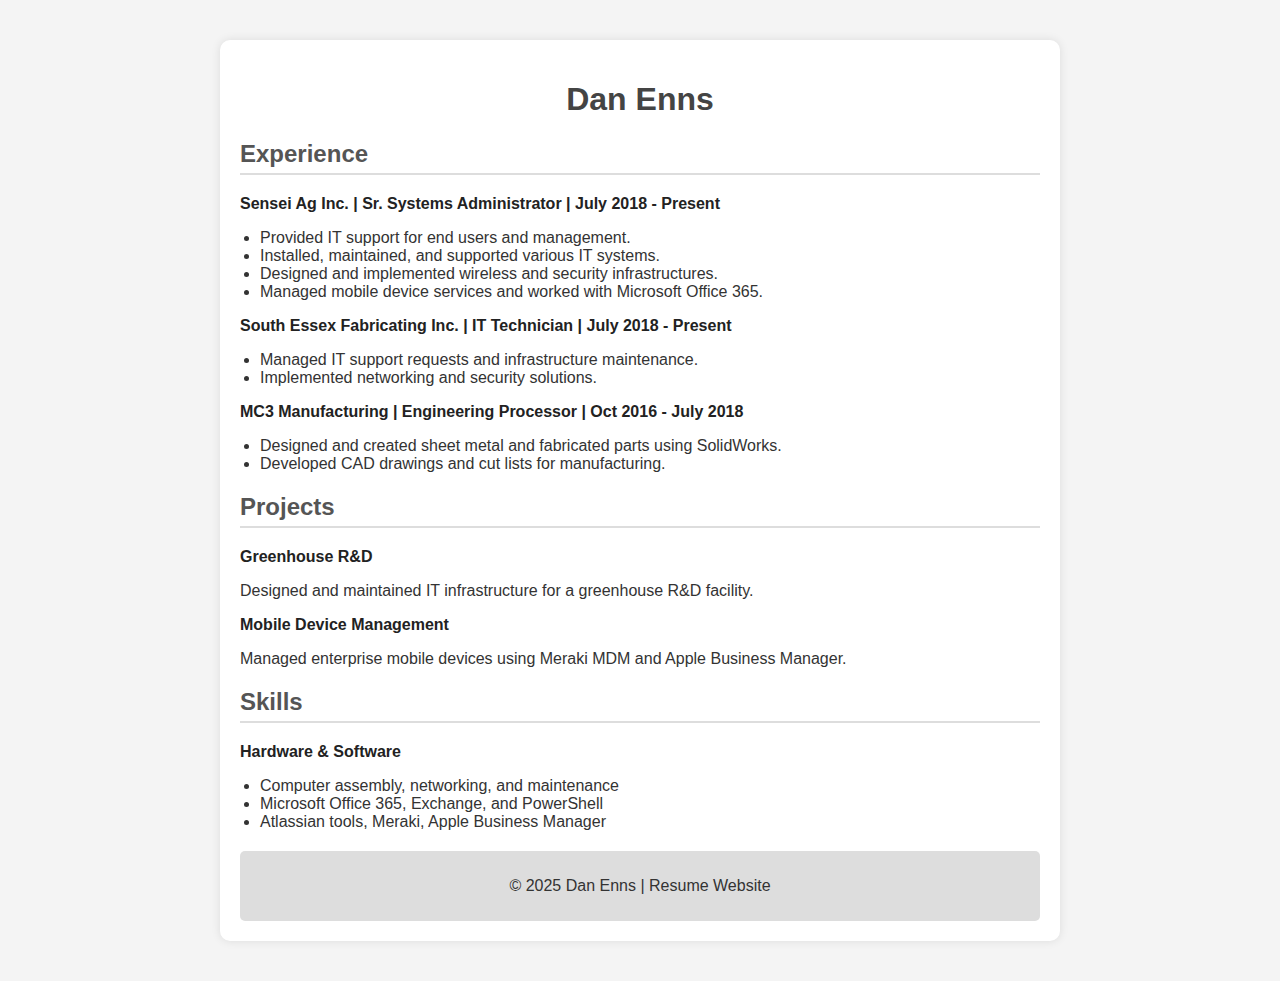
<file: resume/index.html>
<!DOCTYPE html>
<html lang="en">
<head>
    <meta charset="UTF-8">
    <meta name="viewport" content="width=device-width, initial-scale=1.0">
    <title>Dan Enns - Resume</title>
    <link rel="stylesheet" href="styles.css">
</head>
<body>
    <div class="container">
        <h1>Dan Enns</h1>
        
        <div class="section">
            <h2>Experience</h2>
            <p class="job-title">Sensei Ag Inc. | Sr. Systems Administrator | July 2018 - Present</p>
            <ul>
                <li>Provided IT support for end users and management.</li>
                <li>Installed, maintained, and supported various IT systems.</li>
                <li>Designed and implemented wireless and security infrastructures.</li>
                <li>Managed mobile device services and worked with Microsoft Office 365.</li>
            </ul>
            
            <p class="job-title">South Essex Fabricating Inc. | IT Technician | July 2018 - Present</p>
            <ul>
                <li>Managed IT support requests and infrastructure maintenance.</li>
                <li>Implemented networking and security solutions.</li>
            </ul>

            <p class="job-title">MC3 Manufacturing | Engineering Processor | Oct 2016 - July 2018</p>
            <ul>
                <li>Designed and created sheet metal and fabricated parts using SolidWorks.</li>
                <li>Developed CAD drawings and cut lists for manufacturing.</li>
            </ul>
        </div>
        
        <div class="section">
            <h2>Projects</h2>
            <p class="job-title">Greenhouse R&D</p>
            <p>Designed and maintained IT infrastructure for a greenhouse R&D facility.</p>
            
            <p class="job-title">Mobile Device Management</p>
            <p>Managed enterprise mobile devices using Meraki MDM and Apple Business Manager.</p>
        </div>
        
        <div class="section">
            <h2>Skills</h2>
            <p class="job-title">Hardware & Software</p>
            <ul>
                <li>Computer assembly, networking, and maintenance</li>
                <li>Microsoft Office 365, Exchange, and PowerShell</li>
                <li>Atlassian tools, Meraki, Apple Business Manager</li>
            </ul>
        </div>
        
        <div class="footer">
            <p>&copy; 2025 Dan Enns | Resume Website</p>
        </div>
    </div>
</body>
</html>
</file>
<file: resume/styles.css>
body {
    font-family: Arial, sans-serif;
    background-color: #f4f4f4;
    margin: 0;
    padding: 0;
    color: #333;
}

.container {
    max-width: 800px;
    margin: 40px auto;
    background: #fff;
    padding: 20px;
    border-radius: 10px;
    box-shadow: 0 0 10px rgba(0, 0, 0, 0.1);
}

h1 {
    text-align: center;
    color: #444;
}

h2 {
    border-bottom: 2px solid #ddd;
    padding-bottom: 5px;
    color: #555;
}

.section {
    margin-bottom: 20px;
}

.job-title {
    font-weight: bold;
    color: #222;
    margin-top: 10px;
}

ul {
    padding-left: 20px;
}

.footer {
    text-align: center;
    margin-top: 20px;
    padding: 10px;
    background: #ddd;
    border-radius: 5px;
}
</file>
